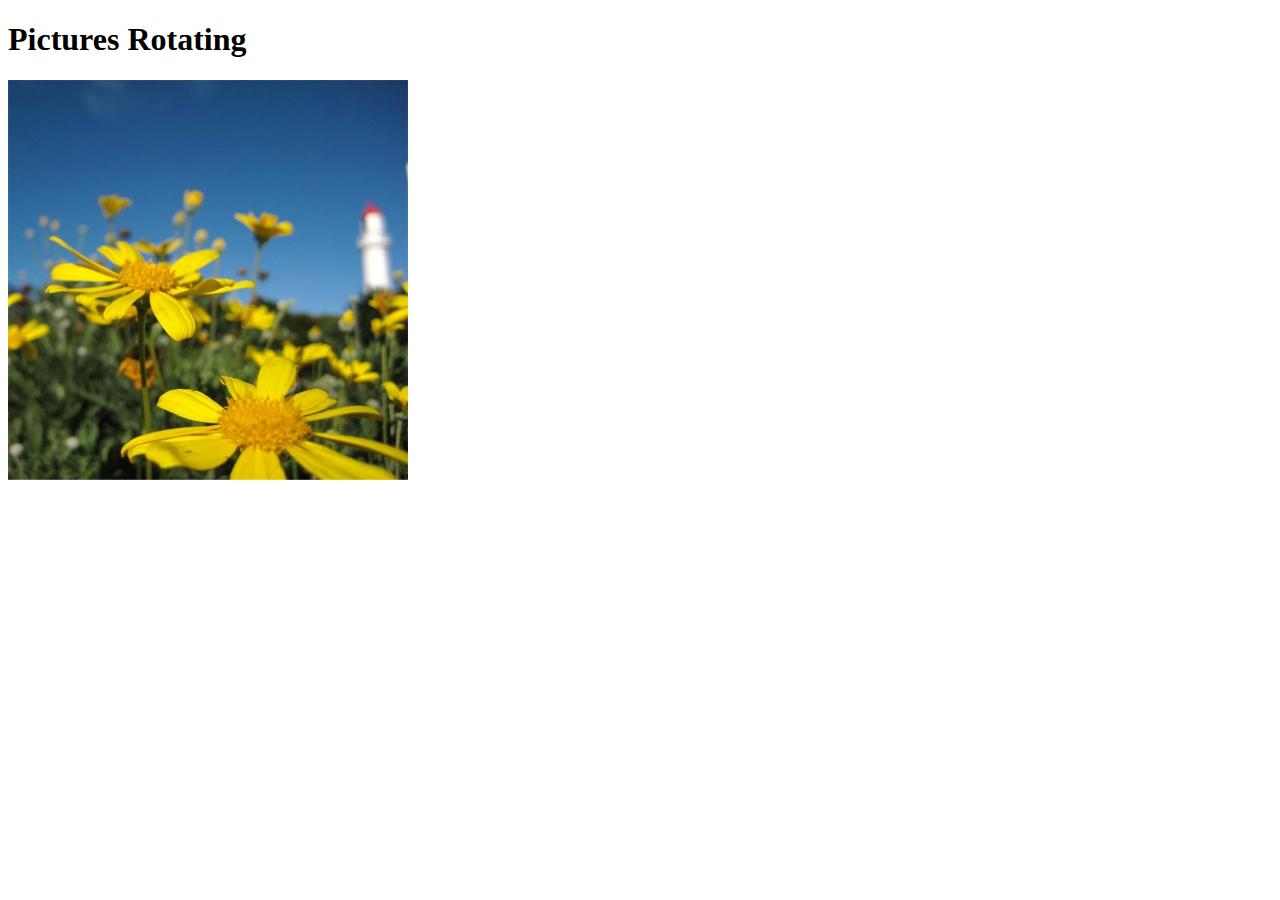
<file: homework2.html>
<!DOCTYPE html>
<html>
<head>
    <title>Rotating Pictures</title>
    <script src="https://ajax.googleapis.com/ajax/libs/jquery/1.10.2/jquery.min.js"></script>
	<style>
    	#hero { height:300px; width:960px; }
        #hero div { position:absolute; z-index: 0; }
        #hero div.previous { z-index: 1; }
        #hero div.current { z-index: 2; }
	</style>

    <script type="text/javascript">
      $(function() {
            // create the image rotator
            setInterval("rotateImages()", 3000);
      });

      function rotateImages() {
          var CurPict = $('.current');
          var NextPict = $('.current').next()

          if (NextPict.length == 0) {
            NextPict = $('div[id=hero]').children().first()
          }

		      CurPict.removeClass('current').addClass('previous');
          NextPict.css({ opacity: 0.0 })
            .addClass('current')
            .animate({ opacity: 1.0 }, 1000, function() {
              CurPict.removeClass('previous');
            });
      }
    </script>
</head>
<body>
    <h1>Pictures Rotating</h1>
    <div id="hero">
       <div class="current"><img src="images/Spring.jpg"></div>
       <div><img src="images/Leaf.jpg"></div>
       <div><img src="images/Water.jpg"></div>
       <div><img src="images/Grass.jpg"></div>
    </div>
</body>
</html>
</file>
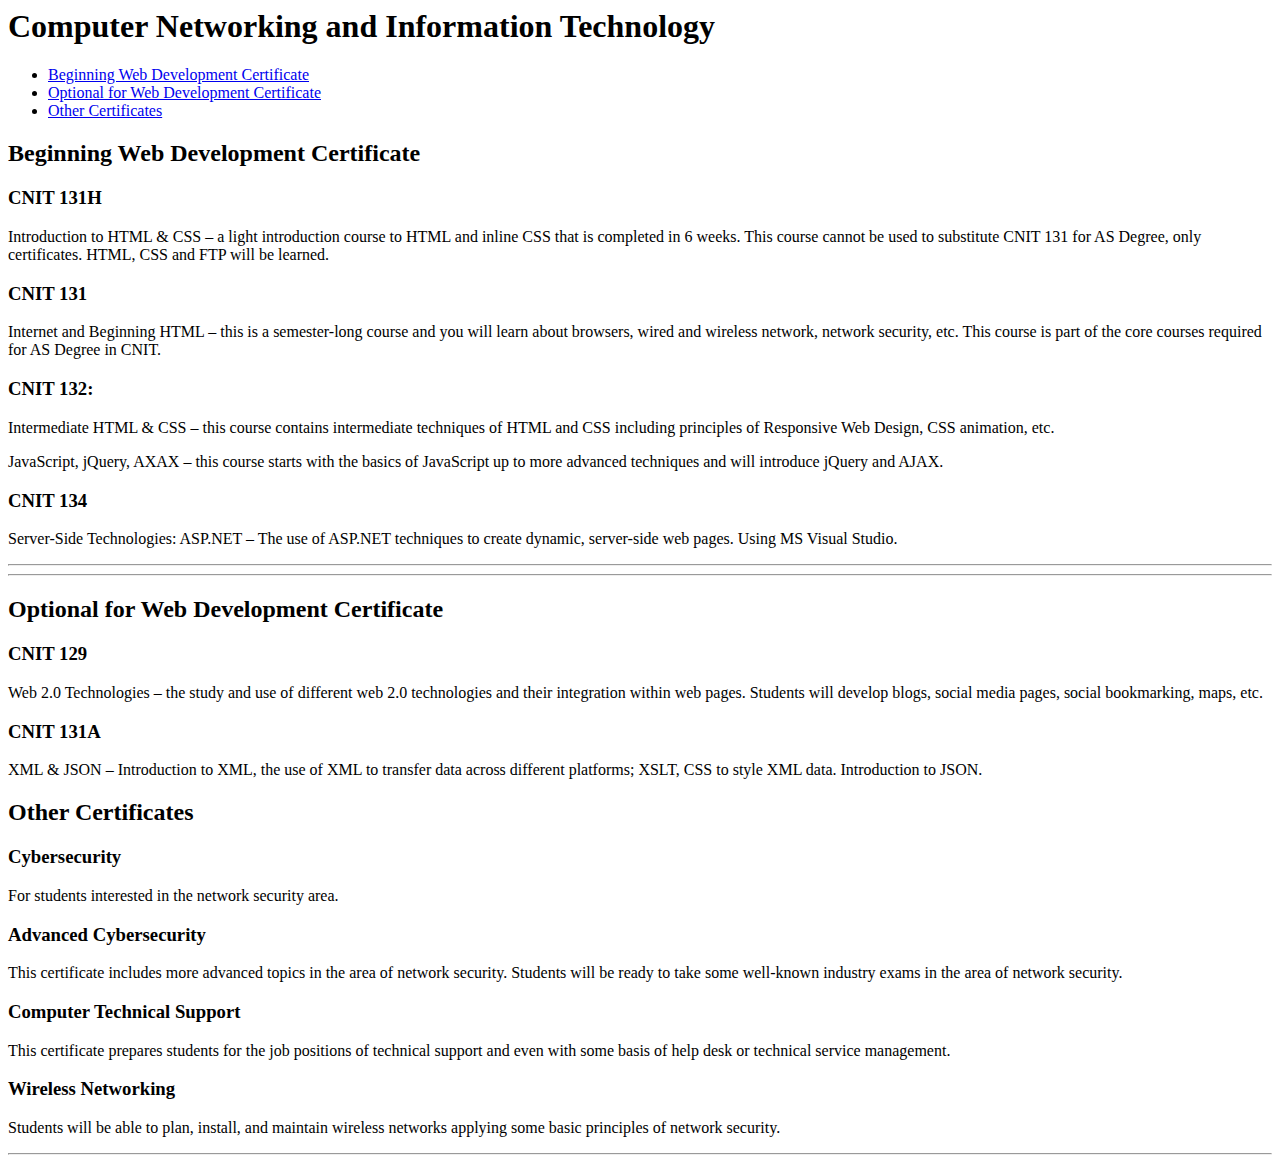
<file: hw2.html>
<html>
<head>
  <title>CCNIT Catalog</title>
  <script src="http://ajax.googleapis.com/ajax/libs/jquery/1.10.2/jquery.min.js"></script>
  <script>
    $(document).on('ready', function() {
        $('h1').after("<ul></ul>")

        var counter = 1

        $('h2').each(function(index, element) {
            var title = $(element).text()
            var headerId = `header${counter}`
            var linkId = `#${headerId}`
            var listEl = `<li><a href=${linkId}>${title}</a></li>`

            $(element).attr('id', headerId)
            $('ul').append(listEl)

            counter += 1
        })
    })
  </script>
</head>
<body>
    <div class="content">
        <h1>Computer Networking and Information Technology</h1>
        <h2>Beginning Web Development Certificate</h2>
        <h3>CNIT 131H</h3>
        <p>Introduction to HTML &amp; CSS – a light introduction course to HTML and inline CSS that is completed in 6 weeks. This course cannot be used to substitute CNIT 131 for AS Degree, only certificates. HTML, CSS and FTP will be learned.</p>
        <h3>CNIT 131</h3>
        <p>Internet and Beginning HTML – this is a semester-long course and you will learn about browsers, wired and wireless network, network security, etc. This course is part of the core courses required for AS Degree in CNIT. </p>
        <h3>CNIT 132:</h3>
        <p>Intermediate HTML &amp; CSS – this course contains intermediate techniques of HTML and CSS including principles of Responsive Web Design, CSS animation, etc. </p>
        <p>JavaScript, jQuery, AXAX – this course starts with the basics of JavaScript up to more advanced techniques and will introduce jQuery and AJAX.</p>
        <h3>CNIT 134</h3>
        <p>Server-Side Technologies: ASP.NET – The use of ASP.NET techniques to create dynamic, server-side web pages. Using MS Visual Studio. </p>
        <hr/>
        <hr/>
        <h2>Optional for Web Development Certificate</h2>
        <h3>CNIT 129</h3>
        <p>Web 2.0 Technologies – the study and use of different web 2.0 technologies and their integration within web pages. Students will develop blogs, social media pages, social bookmarking, maps, etc. </p>
        <h3>CNIT 131A</h3>
        <p>XML &amp; JSON – Introduction to XML, the use of XML to transfer data across different platforms; XSLT, CSS to style XML data. Introduction to JSON. </p>
        <h2>Other Certificates</h2>
        <h3>Cybersecurity</h3>
        <p>For students interested in the network security area. </p>
        <h3>Advanced Cybersecurity</h3>
        <p>This certificate includes more advanced topics in the area of network security. Students will be ready to take some well-known industry exams in the area of network security. </p>
        <h3>Computer Technical Support</h3>
        <p>This certificate prepares students for the job positions of technical support and even with some basis of help desk or technical service management. </p>
        <h3>Wireless Networking</h3>
        <p>Students will be able to plan, install, and maintain wireless networks applying some basic principles of network security. </p>
        <hr/>
    </div>
</body>
</html>
</file>
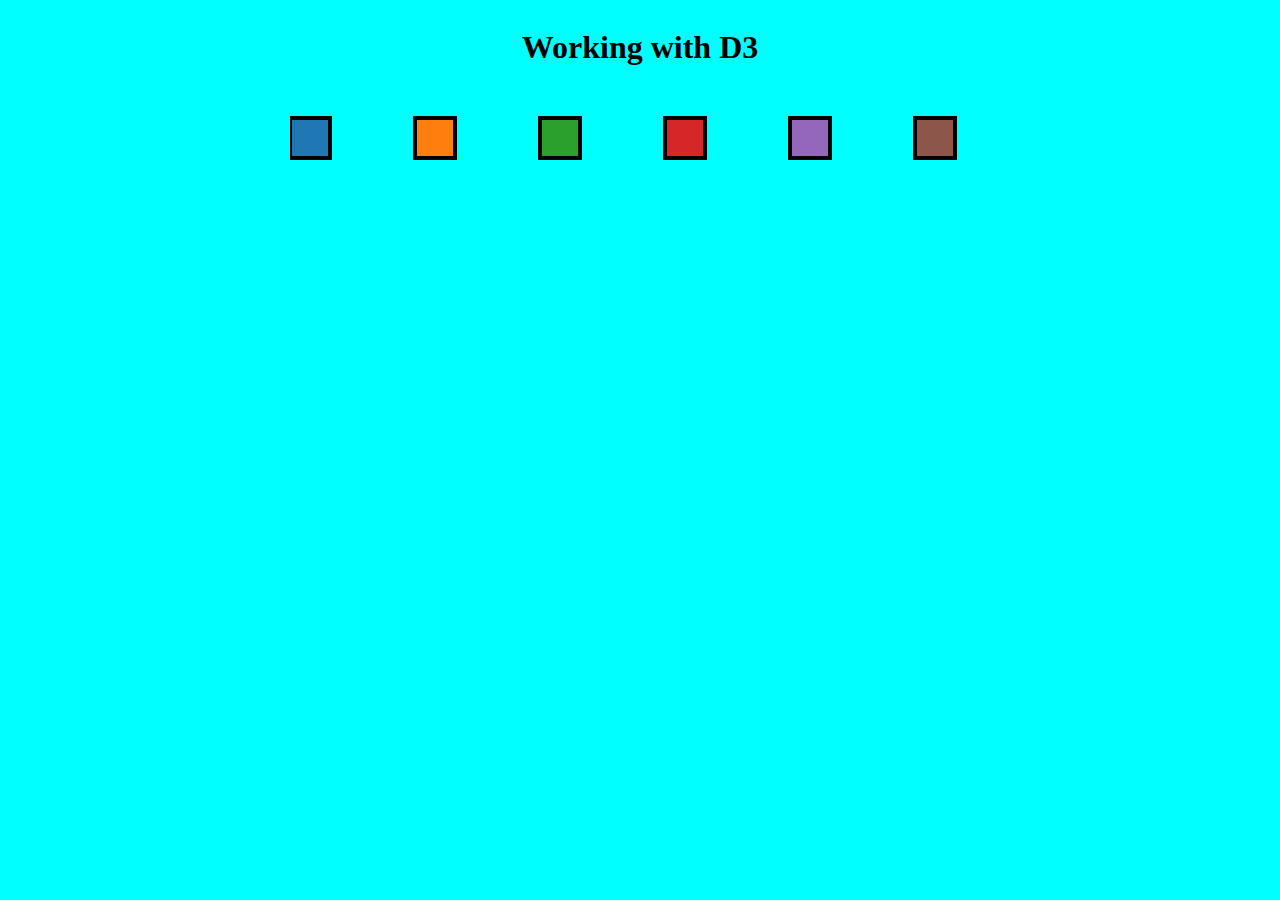
<file: hw3.html>
<!DOCTYPE html>
<html>
  <head>
     <title>Homework 3</title>
     <meta charset="utf-8">
   <script src="d3.min.js"></script>
  <link rel="stylesheet" type="text/css" href="style.css">
  </head>
  <body>
    <script>
        var data = [1, 2, 3, 4, 5, 6];

        var scale = d3.scaleLinear()
           .domain([1, 5])
           .range([0, 500]);

        var color = d3.scaleOrdinal(d3.schemeCategory10)

        d3.select('body')
          .attr('class', 'pagestyle')
          .append('div')
          .html('<h1>Working with D3</h1>')
          .style({
            display: 'flex',
            justifyContent: 'center'
          })

        var svg = d3.select("body")
           .append("svg")
           .attr("width", 700)
           .attr("height", 250)

        svg.selectAll("rect")
           .data(data)
           .enter().append("rect")
           .attr("x", function (d) { return scale(d); })
           .attr("y", 30)
           .attr("width", 40)
           .attr("height", 40)
           .style('fill', function(d, i) { return color(i) })
           .style('stroke', 'black')
           .style('stroke-width', 4)
    </script>
  </body>
</html>
</file>
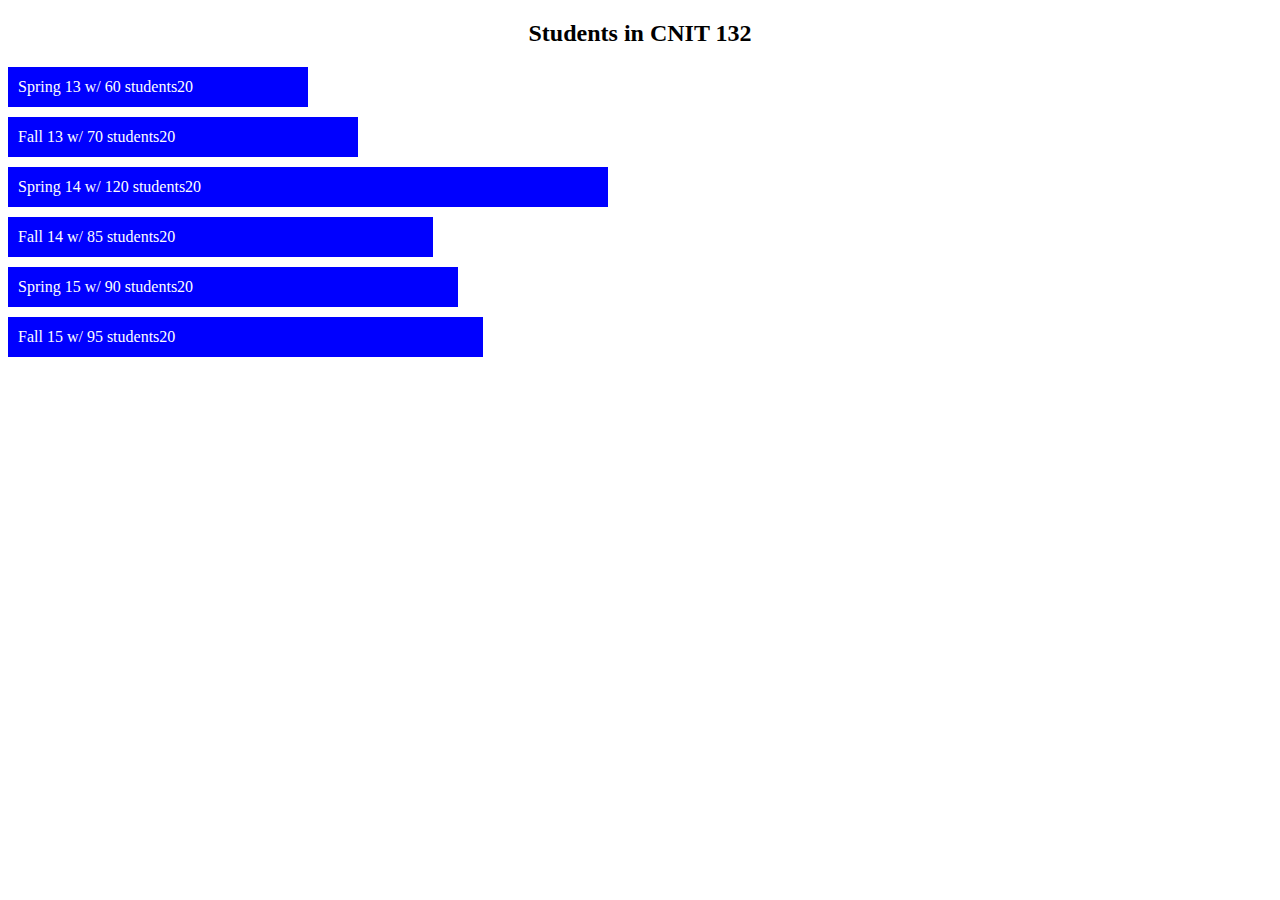
<file: hw3bar.html>
<!DOCTYPE html>
<html>
  <head>
    <title>Homework 3</title>
    <meta charset="utf-8">
    <script src="d3.min.js"></script>
    <style>
      h2 {text-align:center;}
    </style>
  </head>
  <body>
    <h2>Students in CNIT 132</h2>
    <script>
      d3.json('hw3data.json', function (data) {
        var canvas = d3.select("body")
                      .append("svg")
                        .attr("width", 700)
                        .attr("height", 500)

        canvas.selectAll('rect')
          .data(data)
          .enter().append('rect')
            .attr("width", function (d) { return d.students * 5; })
            .attr("height", 40)
            .attr('y', function(d, i) { return i * 50 })
            .style('fill', 'blue')

        canvas.selectAll('text')
          .data(data)
          .enter()
          .append('text')
            .style('fill', 'white')
            .attr('y', function(d, i) { return i * 50 + 25 })
            .attr('x', 10)
            .text(function(d) { return `${d.term} w/ ${d.students} students` + 20 })
      })
    </script>
  </body>
</html>
</file>
<file: style.css>
/*body {
  display: flex;
  flex-direction: column;
  align-items: center;
}*/

.pagestyle {
  display: flex;
  flex-direction: column;
  align-items: center;
  background-color: cyan;
}
</file>
